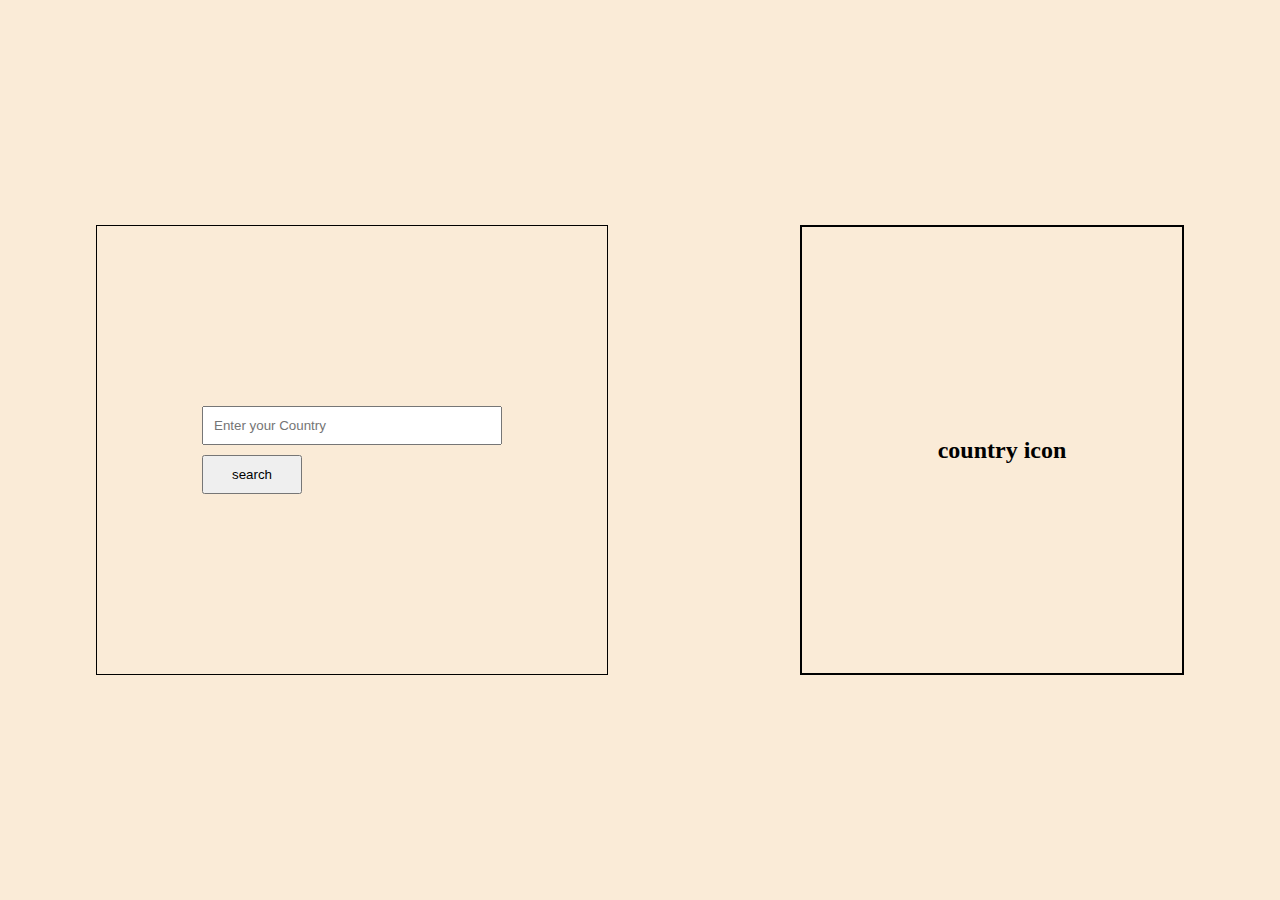
<file: index.html>
<!DOCTYPE html>
<html lang="en">
<head>
    <meta charset="UTF-8">
    <meta http-equiv="X-UA-Compatible" content="IE=edge">
    <meta name="viewport" content="width=device-width, initial-scale=1.0">
    <title>fleg copy </title>
    <link rel="stylesheet" href="copyfleg.css">
   
</head>
<body>
    <div id="wrapper">
          <div class="box">
            <form action="">
                <input type="text" placeholder="Enter your Country" class="inp">
                <button type="submit">search</button>
            </form>
          </div>
          <div class="fleg">
            <h2>country icon</h2>
          </div>
    </div>
    <script>
       let form = document.querySelector("form")
       let inp = document.querySelector("input")
       
       form.onsubmit=(e)=>{
        e.preventDefault();
         delateof();
        let cont = inp.value.toLowerCase()
        data(cont)
    
       
  
        async function data(cont){
           let asd =  await fetch('https://flagcdn.com/en/codes.json')
           let country = await asd.json()
           console.log(country)

           for(let i in country){
            country[i]  =country[i].toLowerCase()
            if(country[i] === cont){
                let photo =document.createElement("img")
                photo.src ='https://flagcdn.com/256x192/' + i + ".png"
                document.querySelector(".fleg").appendChild(photo)
            }}
          
           }
          

        }
        function delateof(){
            let delate= Array.from(document.querySelector(".fleg").children)
            console.log(delate)
            if(delate.length > 0){
                delate.forEach((f1)=>{f1.remove()})
            }}
           
    
       
    
    
    
    
    
    
    
    
    
    
    
    
    
    
    
    
    
    
    
    












          
    //     fetch('https://dummyjson.com/products')
    //     .then(response =>response.json())
    //     .then(result => data(result))

    //     function data(asd){
    //         let products = asd.products
    //         console.log(products)
    //         products.forEach((product) =>{
    //             let pas = document.createElement("div")
    //             pas.classList.add("add")
            
    //             let photo = document.createElement("img")
    //             photo.src =product.thumbnail 
    //             pas.appendChild(photo)
    //             let heading = document.createElement("h2")
    //          heading.innerHTML =product.title 
    //             pas.appendChild(heading)

    //             document.querySelector("#wrapper").appendChild(pas)
    //         })
    //     }
    //    }
    </script>
</body>
</html>
</file>
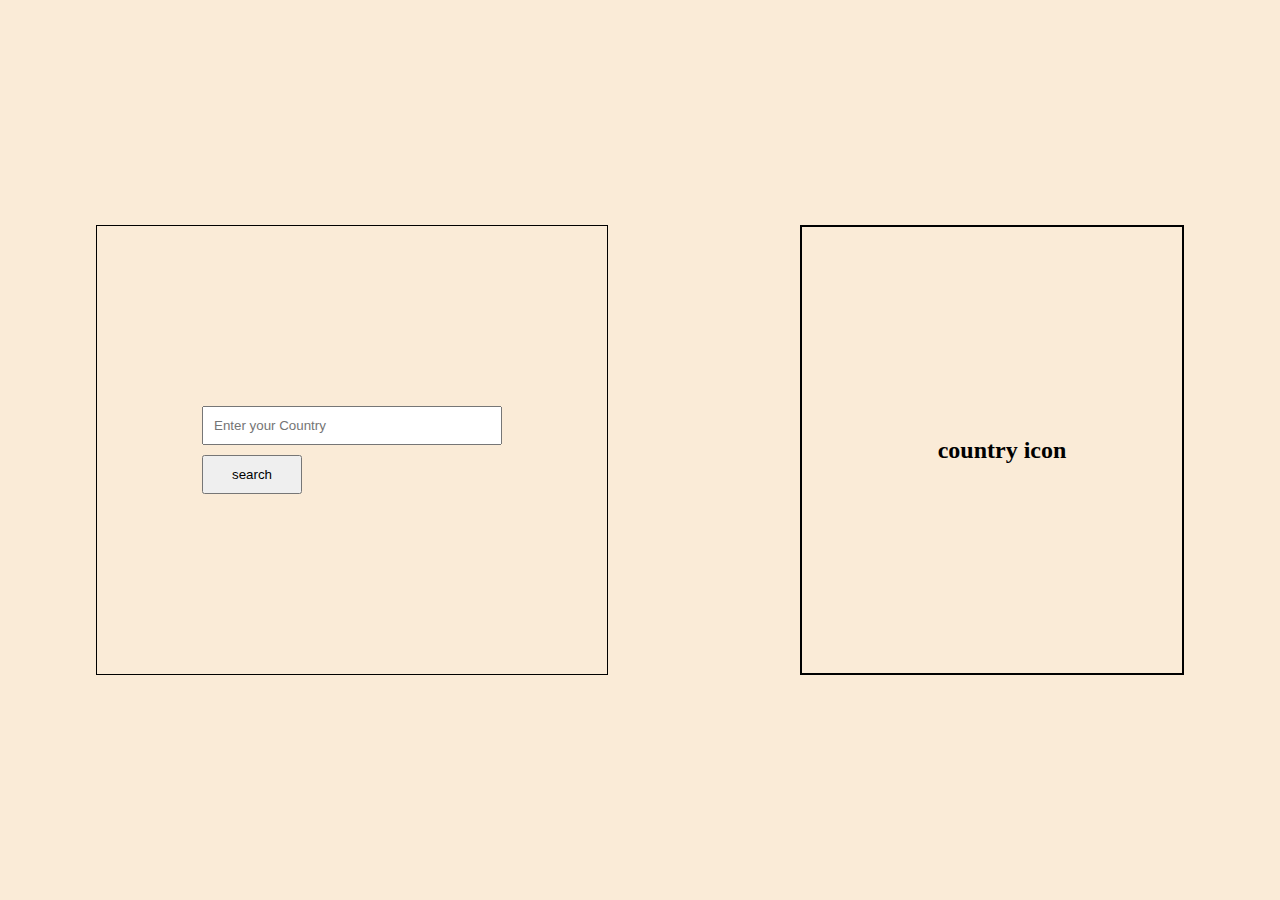
<file: copyfleg.html>
<!DOCTYPE html>
<html lang="en">
<head>
    <meta charset="UTF-8">
    <meta http-equiv="X-UA-Compatible" content="IE=edge">
    <meta name="viewport" content="width=device-width, initial-scale=1.0">
    <title>fleg copy </title>
    <link rel="stylesheet" href="copyfleg.css">
   
</head>
<body>
    <div id="wrapper">
          <div class="box">
            <form action="">
                <input type="text" placeholder="Enter your Country" class="inp">
                <button type="submit">search</button>
            </form>
          </div>
          <div class="fleg">
            <h2>country icon</h2>
          </div>
    </div>
    <script>
       let form = document.querySelector("form")
       let inp = document.querySelector("input")
       
       form.onsubmit=(e)=>{
        e.preventDefault();
         delateof();
        let cont = inp.value.toLowerCase()
        data(cont)
    
       
  
        async function data(cont){
           let asd =  await fetch('https://flagcdn.com/en/codes.json')
           let country = await asd.json()
           console.log(country)

           for(let i in country){
            country[i]  =country[i].toLowerCase()
            if(country[i] === cont){
                let photo =document.createElement("img")
                photo.src ='https://flagcdn.com/256x192/' + i + ".png"
                document.querySelector(".fleg").appendChild(photo)
            }
           
           }
          
           }
          

        }
        function delateof(){
            let delate= Array.from(document.querySelector(".fleg").children)
            console.log(delate)
            if(delate.length > 0){
                delate.forEach((f1)=>{f1.remove()})
            }}
           
    
       
    
    
    
    
    
    
    
    
    
    
    
    
    
    
    
    
    
    
    
    












          
    //     fetch('https://dummyjson.com/products')
    //     .then(response =>response.json())
    //     .then(result => data(result))

    //     function data(asd){
    //         let products = asd.products
    //         console.log(products)
    //         products.forEach((product) =>{
    //             let pas = document.createElement("div")
    //             pas.classList.add("add")
            
    //             let photo = document.createElement("img")
    //             photo.src =product.thumbnail 
    //             pas.appendChild(photo)
    //             let heading = document.createElement("h2")
    //          heading.innerHTML =product.title 
    //             pas.appendChild(heading)

    //             document.querySelector("#wrapper").appendChild(pas)
    //         })
    //     }
    //    }
    </script>
</body>
</html>
</file>
<file: copyfleg.css>
*{
    margin: 0;
    padding: 0;
    box-sizing: border-box;
}
#wrapper{
    display: flex;
    justify-content: space-around;
    align-items:center ;
    height: 100vh;
    background-color: antiquewhite;
}
.box{
    border: 1px solid;
    width: 40%;
    height: 50%;
    display: flex;
    justify-content: center;
    align-items: center;
    
}
form{
    display: flex;
    flex-direction: column;
}
.inp{
    padding: 10px;
    width: 300px;
    margin: 5px;
}
button
{
    width: 100px;
    padding: 10px 20px;
    margin: 5px;
}
.fleg{
    display: flex;
    justify-content: center;
    align-items: center;
    width: 30%;
    height: 50%;
    padding-left: 20px;
    border: 2px solid ;
}
</file>
